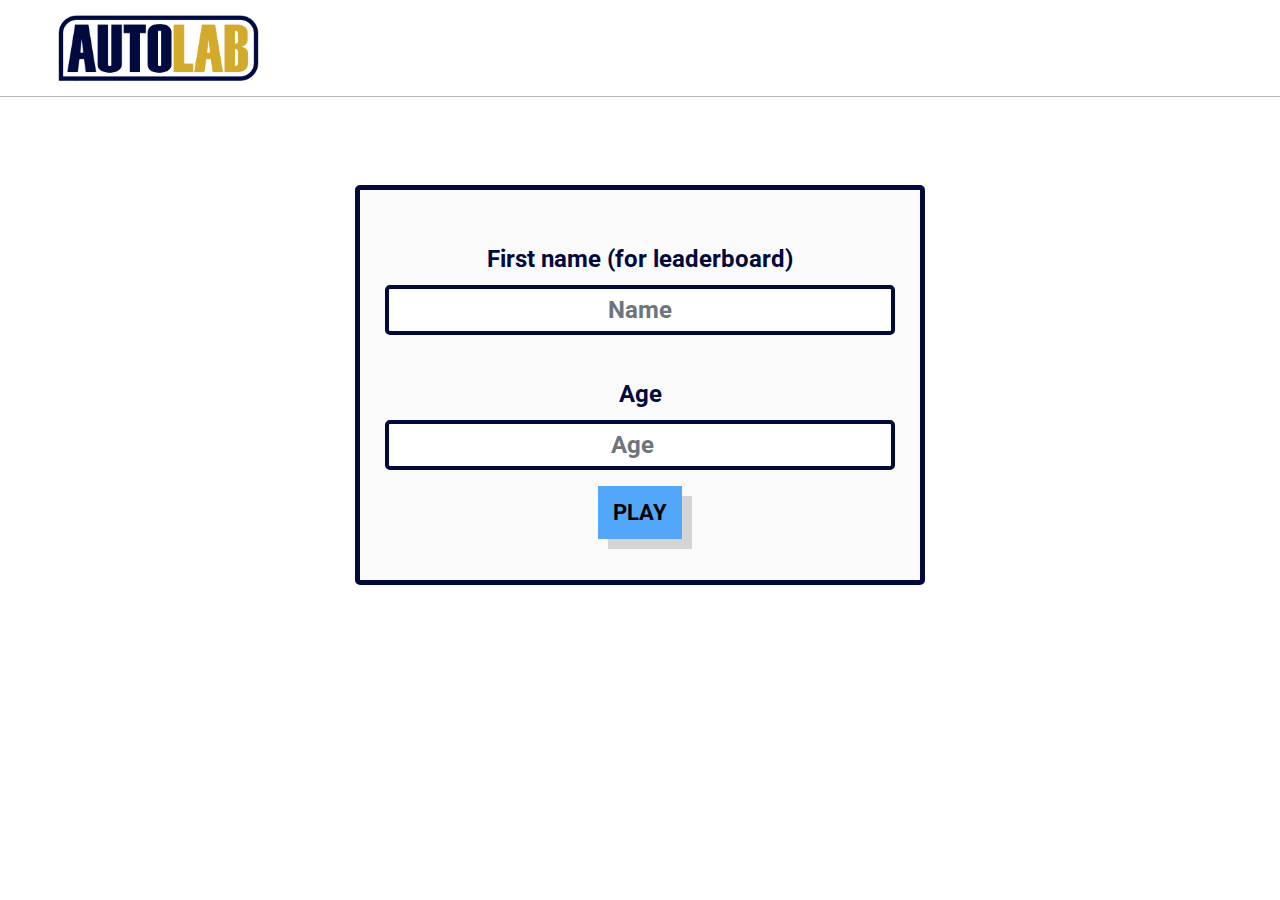
<file: form.html>
<!DOCTYPE html>
<html lang="en">

<head>
    <meta http-equiv="Content-Type" content="text/html; charset=utf-8" />
    <meta name=viewport content="width=device-width, initial-scale=1">
    <meta name="description" content="Workbench Decluttering. UC Berkeley AUTOLAB">

    <link rel="icon" href="./images/CPAR-icon-circle-02.png" type="image/gif" sizes="16x16">

    <!-- JQUERY -->
    <script src="js/jquery-3.1.0.js"></script>

    <!-- BOOSTRAP -->
    <link rel="stylesheet" href="https://stackpath.bootstrapcdn.com/bootstrap/4.3.1/css/bootstrap.min.css"
        integrity="sha384-ggOyR0iXCbMQv3Xipma34MD+dH/1fQ784/j6cY/iJTQUOhcWr7x9JvoRxT2MZw1T" crossorigin="anonymous">
    <script src="https://code.jquery.com/jquery-3.3.1.slim.min.js"
        integrity="sha384-q8i/X+965DzO0rT7abK41JStQIAqVgRVzpbzo5smXKp4YfRvH+8abtTE1Pi6jizo" crossorigin="anonymous">
    </script>
    <script src="https://cdnjs.cloudflare.com/ajax/libs/popper.js/1.14.7/umd/popper.min.js"
        integrity="sha384-UO2eT0CpHqdSJQ6hJty5KVphtPhzWj9WO1clHTMGa3JDZwrnQq4sF86dIHNDz0W1" crossorigin="anonymous">
    </script>
    <script src="https://stackpath.bootstrapcdn.com/bootstrap/4.3.1/js/bootstrap.min.js"
        integrity="sha384-JjSmVgyd0p3pXB1rRibZUAYoIIy6OrQ6VrjIEaFf/nJGzIxFDsf4x0xIM+B07jRM" crossorigin="anonymous">
    </script>

    <!-- STYLESHEET -->
    <link rel="stylesheet" href="css/form.css">

    <!-- FONT -->
    <link href="https://fonts.googleapis.com/css?family=Roboto&display=swap" rel="stylesheet">
    
    <!-- JS -->
    <script src="js/form.js"></script>
    
    <title>Workbench Decluttering</title>
</head>

<body>
    <div class="header">
        <nav class="navbar navbar-expand-lg navbar-light">
            <a class="navbar-brand" href="http://autolab.berkeley.edu">
                <img src="./images/AutolabLogoSimple-01.png" height="70" alt="AUTOLAB">
            </a>
        </nav>
    </div>
      
    <hr class="my-0">

    <div class="jumbotron"></div> 

    <div class="body-content">
        <div class="container-fluid">
            <div class="row">
                <div class="col-sm-3"></div>
                <div class="col-sm-6">
                    <div class="info-form">
                        <div class="info-form-content">
                            <form autocomplete="off">
                                <div class="form-group">
                                    <label for="playerName">First name (for leaderboard)</label>
                                    <input type="text" class="form-control" id="playerName" aria-describedby="nameHelp"
                                        placeholder="Name" autocomplete="off">
                                </div>
                                <div class="form-group">
                                    <label for="playerAge">Age</label>
                                    <input type="number" name="quantity" class="form-control" id="playerAge" placeholder="Age"
                                        min="1" max="100" autocomplete="off">
                                </div>
                            </form>
                            <button onclick="goToWorkbench()" class="play">PLAY</button>
                        </div>
                    </div>
                </div>
                <div class="col-sm-3"></div>
            </div>
        </div>
    </div>
</body>

</html>
</file>
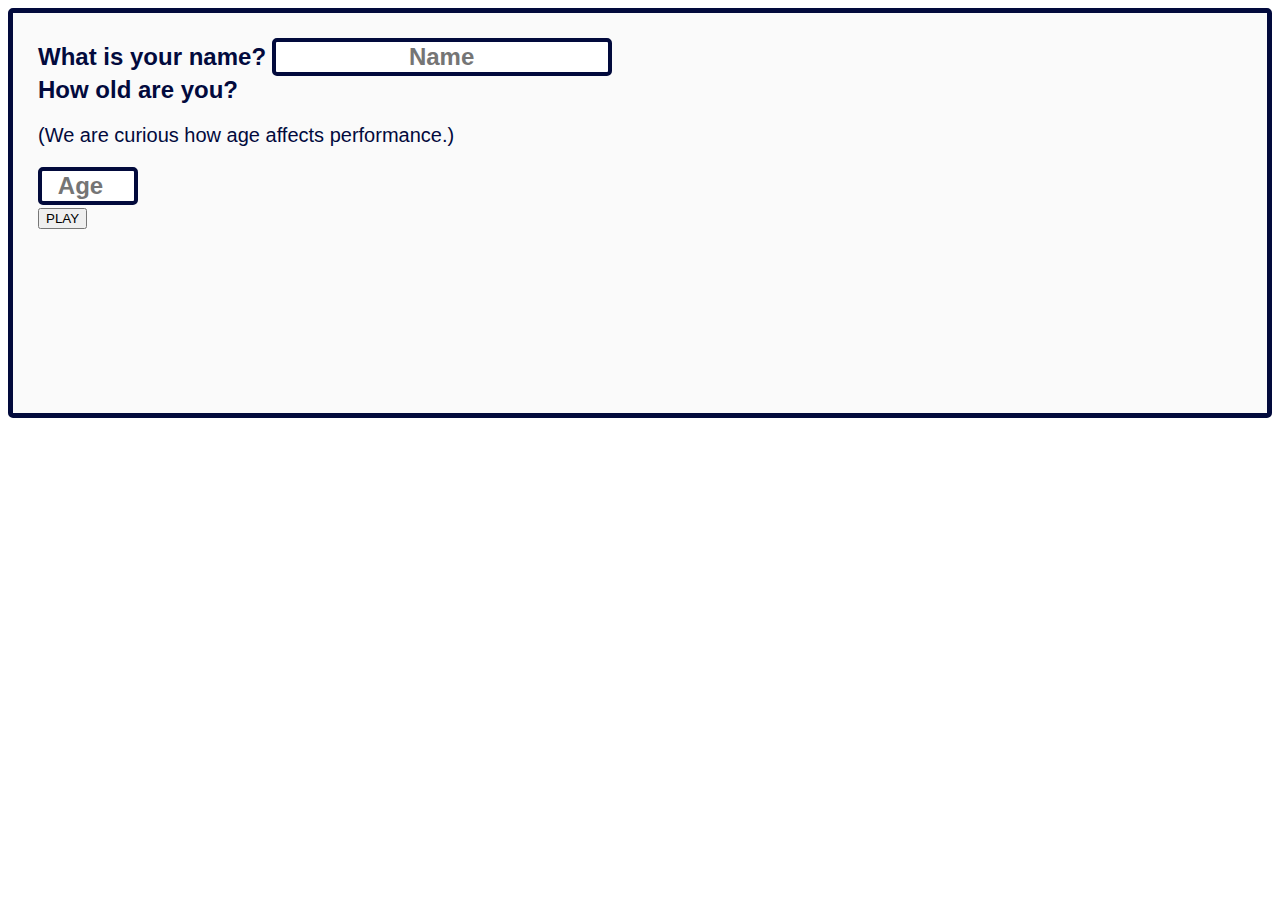
<file: form2.html>
<!DOCTYPE html>
<html>

<head>
    <link rel="icon" href="./images/CPAR-icon-circle-02.png" type="image/gif" sizes="16x16">

    <!-- JQuery -->
    <script src="js/jquery-3.1.0.js"></script>
    <script src="https://cdnjs.cloudflare.com/ajax/libs/popper.js/1.14.6/umd/popper.min.js"
        integrity="sha384-wHAiFfRlMFy6i5SRaxvfOCifBUQy1xHdJ/yoi7FRNXMRBu5WHdZYu1hA6ZOblgut" crossorigin="anonymous">
    </script>
    <!-- Bootstrap -->
    <link rel="stylesheet" href="https://stackpath.bootstrapcdn.com/bootstrap/4.2.1/css/bootstrap.min.css"
        integrity="sha384-GJzZqFGwb1QTTN6wy59ffF1BuGJpLSa9DkKMp0DgiMDm4iYMj70gZWKYbI706tWS" crossorigin="anonymous">
    <script src="https://stackpath.bootstrapcdn.com/bootstrap/4.2.1/js/bootstrap.min.js"
        integrity="sha384-B0UglyR+jN6CkvvICOB2joaf5I4l3gm9GU6Hc1og6Ls7i6U/mkkaduKaBhlAXv9k" crossorigin="anonymous">
    </script>
    <!-- CSS -->
    <link rel="stylesheet" href="css/form.css">

    <!-- JS -->
    <script src="js/form.js"></script>

    <!-- FONT -->
    <link href="https://fonts.googleapis.com/css?family=Righteous" rel="stylesheet">

    <title>Workbench Decluttering</title>
</head>

<body>
    <div id="load-top"></div>
    <div id="load-bar"></div>
    <div id="load-bottom"></div>

    <div class="info-form">
        <div class="info-form-content">
            <form>
                <div class="form-group">
                    <label for="playerName">What is your name?</label>
                    <input type="text" class="form-control" id="playerName" aria-describedby="nameHelp"
                        placeholder="Name">
                </div>
                <div class="form-group">
                    <label for="playerAge">How old are you?</label>
                    <p>(We are curious how age affects performance.)</p>
                    <input type="number" name="quantity" class="form-control" id="playerAge" placeholder="Age" min="1" max="150">
                </div>
            </form>
            <button onclick="changePage()">PLAY</button>
        </div>
    </div>

    <div id="fade-cover"></div>
</body>

</html>
</file>
<file: css/form.css>
html, body {
    color: #020A3D;
    font-family: 'Roboto', sans-serif;
}

html, body {
    background-color: transparent;
}

hr {
    background-color: #ccc;
}

/*
 * Navigation
 */
.navbar {
    background-color: #fff;
}

nav .navbar-nav li a {
    color: #020A3D;
    margin-top: 45px;
    font-size: 16px;
}

@media (max-width: 992px) {
    nav .navbar-nav li a {
        margin-top: 0px;
    }
}

/*
 * Jumbotron
 */
.jumbotron {
    background-color: transparent;
    margin: -20px auto !important;
    font-weight: bold;
}

h1 {
    font-size: 36px;
}

h2 {
    font-size: 26px;
}

@media (min-width: 1200px) {
    .header, .jumbotron, .body-content {
        width: 1200px;
        margin: auto;
    }
}

/*
 * Body Content
 */
.body-content {
    text-align: center;
}

.body-text {
    font-size: 1.25rem;
    text-align: left;
    font-weight: bold;
}

.formbackground {
    border: 5px solid #020a3c;
    border-radius: 5px;
}

.info-form {
    border: 5px solid #020a3c;
    border-radius: 5px;
    background-color: rgba(0, 0, 0, 0.02);
    height: 400px;
    font-size: 1.25rem;
}

.info-form-content {
    padding: 25px;
}

.info-form-content label {
    margin-top: 5%;
    font-size: 1.5rem;
    font-weight: bolder;
}

.form-control {
    border: 4px solid #020a3c;
    border-radius: 5px;
    text-align: center;
    font-size: 1.5rem;
    font-weight: bolder;
}

.play {
    background-color: #52a7fb; /* Green */
    border: none;
    padding: 10px 15px;
    text-align: center;
    display: inline-block;
    margin: 0 auto;
    font-size: 22px;
    font-weight: bolder;
    box-shadow: 10px 10px rgba(0, 0, 0, 0.15);
}
</file>
